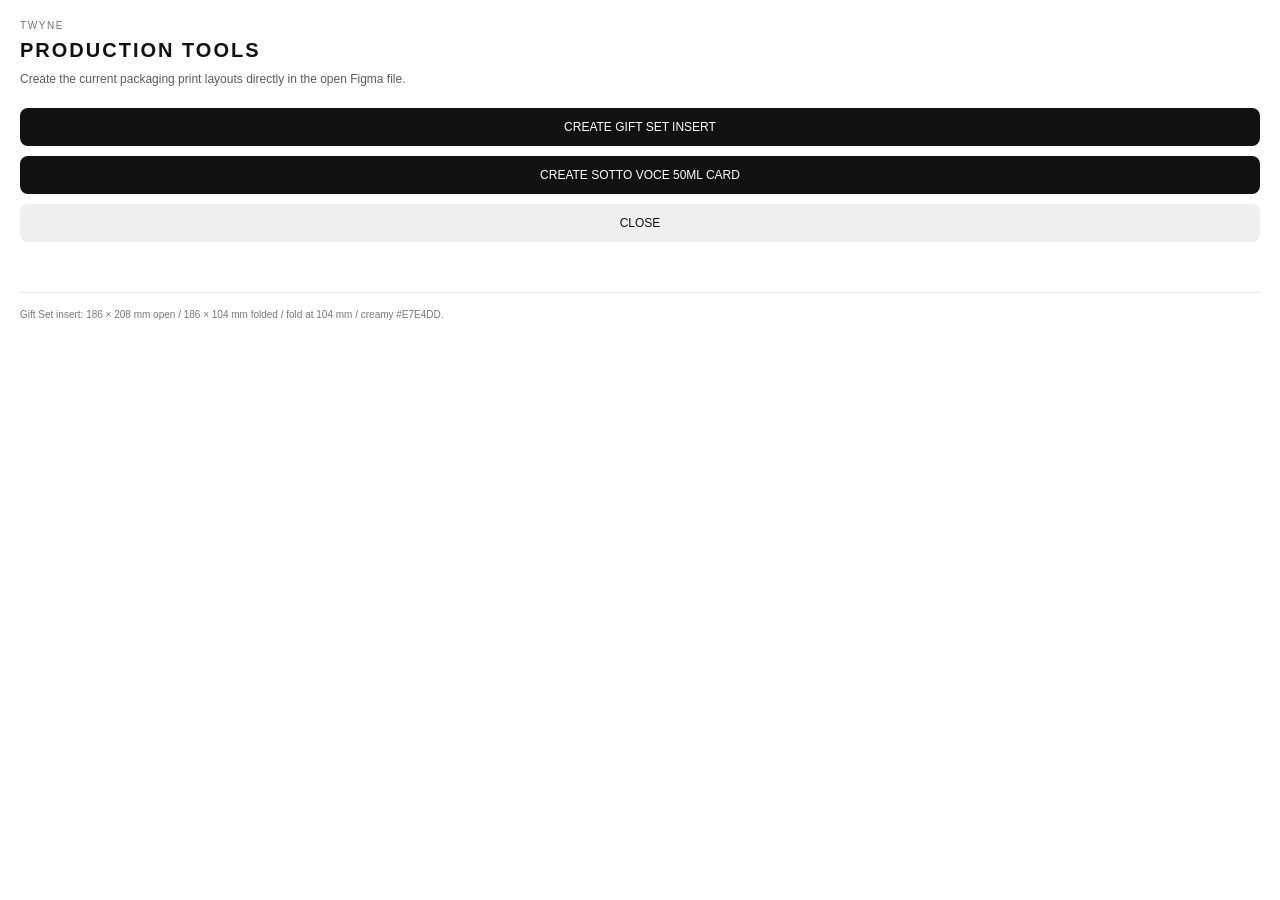
<file: figma-plugin/ui.html>
<!doctype html>
<html>
<head>
  <meta charset="utf-8" />
  <meta name="viewport" content="width=device-width, initial-scale=1" />
  <style>
    :root {
      font-family: Inter, Arial, sans-serif;
    }
    body {
      margin: 0;
      padding: 20px;
      background: var(--figma-color-bg, #ffffff);
      color: var(--figma-color-text, #111111);
    }
    .eyebrow {
      font-size: 10px;
      letter-spacing: 1.6px;
      opacity: .58;
      margin-bottom: 8px;
    }
    h1 {
      margin: 0 0 8px;
      font-size: 20px;
      letter-spacing: 2px;
      font-weight: 650;
    }
    p {
      margin: 0 0 20px;
      font-size: 12px;
      line-height: 1.5;
      opacity: .68;
    }
    button {
      width: 100%;
      border: 0;
      border-radius: 8px;
      padding: 12px 14px;
      font: inherit;
      font-size: 12px;
      cursor: pointer;
      margin-bottom: 10px;
      background: var(--figma-color-bg-brand, #111111);
      color: var(--figma-color-text-onbrand, #ffffff);
    }
    button.secondary {
      background: var(--figma-color-bg-secondary, #efefef);
      color: var(--figma-color-text, #111111);
    }
    .status {
      min-height: 18px;
      margin-top: 4px;
      font-size: 11px;
      line-height: 1.4;
      opacity: .72;
    }
    .status.error {
      color: #b42318;
      opacity: 1;
    }
    .spec {
      margin-top: 18px;
      padding-top: 14px;
      border-top: 1px solid var(--figma-color-border, #dddddd);
      font-size: 10px;
      line-height: 1.55;
      opacity: .56;
    }
  </style>
</head>
<body>
  <div class="eyebrow">TWYNE</div>
  <h1>PRODUCTION TOOLS</h1>
  <p>Create the current packaging print layouts directly in the open Figma file.</p>

  <button id="gift">CREATE GIFT SET INSERT</button>
  <button id="sotto">CREATE SOTTO VOCE 50ML CARD</button>
  <button id="close" class="secondary">CLOSE</button>

  <div id="status" class="status"></div>

  <div class="spec">
    Gift Set insert: 186 × 208 mm open / 186 × 104 mm folded / fold at 104 mm / creamy #E7E4DD.
  </div>

  <script>
    const status = document.getElementById('status');

    document.getElementById('gift').onclick = () => {
      status.textContent = 'Creating Gift Set insert…';
      status.className = 'status';
      parent.postMessage({ pluginMessage: { type: 'create-gift-set-insert' } }, '*');
    };

    document.getElementById('sotto').onclick = () => {
      status.textContent = 'Creating SOTTO VOCE card…';
      status.className = 'status';
      parent.postMessage({ pluginMessage: { type: 'create-sotto-card' } }, '*');
    };

    document.getElementById('close').onclick = () => {
      parent.postMessage({ pluginMessage: { type: 'close' } }, '*');
    };

    onmessage = (event) => {
      const message = event.data.pluginMessage;
      if (!message || message.type !== 'status') return;
      status.textContent = message.text;
      status.className = message.isError ? 'status error' : 'status';
    };
  </script>
</body>
</html>
</file>
